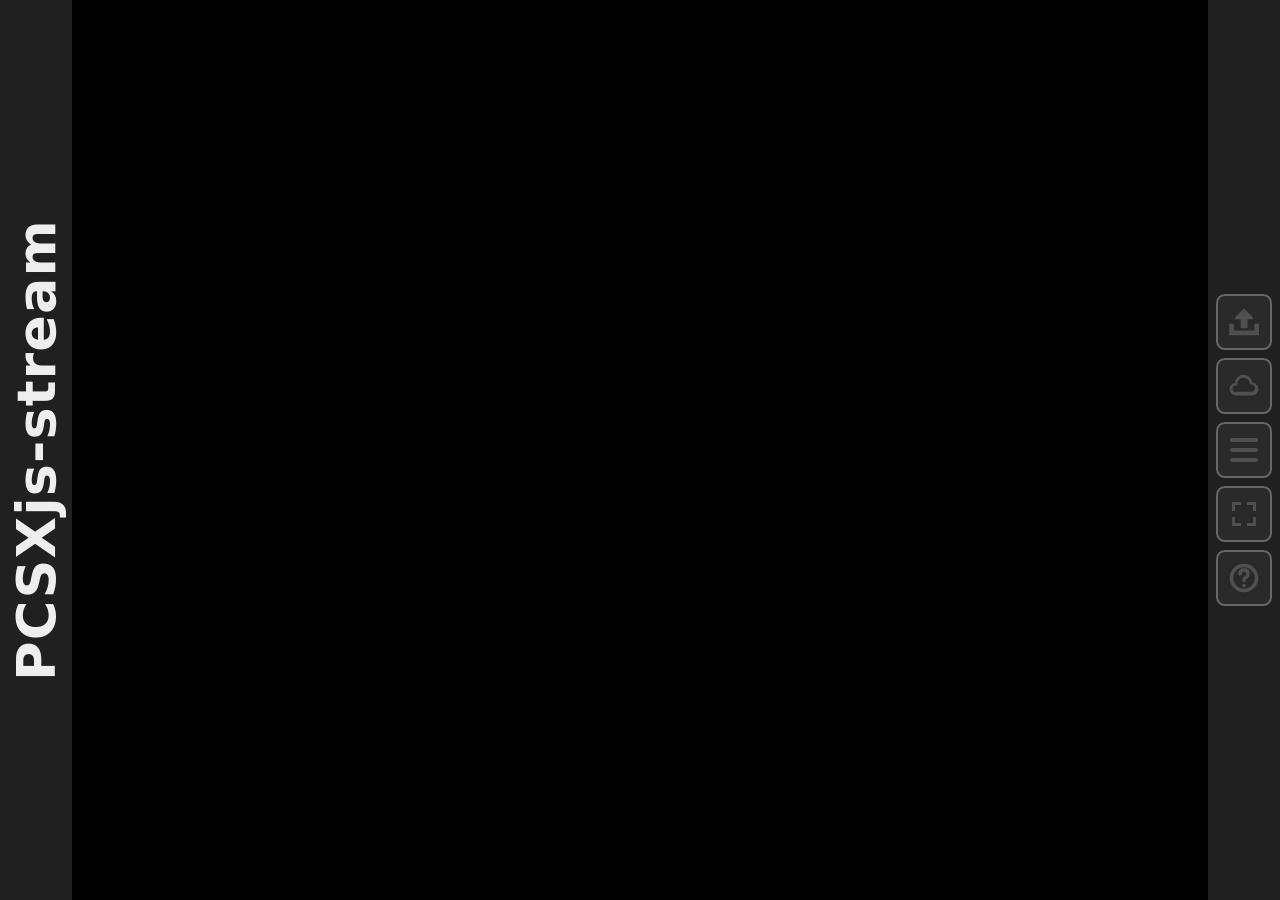
<file: index.html>
<!doctype html>
<html lang="en">
<head>
  <meta charset="utf-8">
  <meta name="viewport" content="width=device-width, initial-scale=1">
  <title>PCSXjs-stream</title>
  <script>
    window.location.replace('pcsx_ww.html' + window.location.search + window.location.hash);
  </script>
</head>
<body>
  <p>Opening PCSXjs-stream…</p>
</body>
</html>
</file>
<file: pcsx.css>
body {
  font-family: arial;
  margin: 0;
  padding: none;
}

.emscripten {
  padding-right: 0;
  margin-left: auto;
  margin-right: auto;
  display: block;
}

div.emscripten {
  text-align: center;
}

/* the canvas *must not* have any border or padding, or mouse coords will be wrong */

canvas.emscripten
 {
  border: 0px none;
  background-color: black;
  width: 100%;
  height: 100%;
  top: 0px;
  top: 0;
}


#emscripten_logo {
  display: inline-block;
  margin: 0;
}
.infobox {
    display: block;
    float: left;    
    top: 20%;
    width: 90%;
    left: 5%;
    height: 70%;    
    font-size: 16px;
    color: white;
    background-color: #000060;
}
.infobox progress {
  width: 100%;
  height: 1.5em;
  float: left;
  background: #606060;
  color: green;

}
.infobox progress::-moz-progress-bar {background-color: green;}

.main:-webkit-full-screen .infobox
{
  font-size:  5vh;
}
.main:-moz-full-screen .infobox {
  font-size: 5vh;
}



.spinner {
  height: 30px;
  width: 30px;
  margin: 0;
  margin-top: 20px;
  margin-left: 20px;
  display: inline-block;
  vertical-align: top;
  -webkit-animation: rotation .8s linear infinite;
  -moz-animation: rotation .8s linear infinite;
  -o-animation: rotation .8s linear infinite;
  animation: rotation 0.8s linear infinite;
  border-left: 5px solid rgb(235, 235, 235);
  border-right: 5px solid rgb(235, 235, 235);
  border-bottom: 5px solid rgb(235, 235, 235);
  border-top: 5px solid rgb(120, 120, 120);
  border-radius: 100%;
  background-color: rgb(189, 215, 46);
}

@-webkit-keyframes rotation {
  from {
    -webkit-transform: rotate(0deg);
  }
  to {
    -webkit-transform: rotate(360deg);
  }
}

@-moz-keyframes rotation {
  from {
    -moz-transform: rotate(0deg);
  }
  to {
    -moz-transform: rotate(360deg);
  }
}

@-o-keyframes rotation {
  from {
    -o-transform: rotate(0deg);
  }
  to {
    -o-transform: rotate(360deg);
  }
}

@keyframes rotation {
  from {
    transform: rotate(0deg);
  }
  to {
    transform: rotate(360deg);
  }
}

#status {
  display: inline-block;
  vertical-align: top;
  margin-top: 30px;
  margin-left: 20px;
  font-weight: bold;
  color: rgb(120, 120, 120);
}

#progress {
  height: 20px;
  width: 200px;
}

#output {
  width: 100%;
  height: 200px;
  margin: 0 auto;
  margin-top: 10px;
  border-left: 0px;
  border-right: 0px;
  padding-left: 0px;
  padding-right: 0px;
  display: block;
  background-color: black;
  color: white;
  font-family: 'Lucida Console', Monaco, monospace;
  outline: none;
}


.main {
  position: relative;
  width: 720px;
  height: 540px;
  display: block;
  margin: auto;
}

.main:-webkit-full-screen {
    position: fixed;
    width: 100vw;
    height: 100vh;
    display: block;
    margin: auto;
    background-color: black;
  }


.main .control {
  display: block;
  width: 100%;
  height: 5%;
  bottom: 0;
  /* Full height */
  /*overflow: auto;*/
  color: white;
  /* Enable scroll if needed */
  background-color: rgb(0, 0, 0);
  /* Fallback color */
  background-color: rgba(70, 70, 70, 0.7);
  /* Black w/ opacity */
  vertical-align: middle;  
}

#filter_menu {
  display: block;
  width: 7em;
  bottom: 130%;
  left: 25%;
  position: absolute;
  /* Stay in place */
  z-index: 1;
  /* Full height */
  /*overflow: auto;*/
  color: white;
  /* Enable scroll if needed */
  background-color: rgb(0, 0, 0);
  /* Fallback color */
  background-color: rgba(70, 70, 70, 0.7);
  /* Black w/ opacity */
  vertical-align: middle;  
}
#filter_menu  .filter_menu_entry {
  width: 100%;
  height: 1.5em;
  display: block;
  position: relative;    
}
#filter_menu  .filter_check_box {
  width: 1em;
  height: 100%;
  float: left;
  position: relative;

}
#filter_menu .filter_name_field {
  width: 5em;
  height: 100%;
  float: left;
  position: relative;

}

.control div {
    display: block;
    height: 100%;
    float: left;
    font-size: 18px;
    align-items: center;
    justify-content: center;
    width: 10%;
    opacity: 70%;
    color: white;
    background-color:rgba(189, 180, 80, 0);
    padding: 1;
    text-align: center;
    border: 3px solid rgba(0,0,0,.0);
    margin: 2;
    -webkit-touch-callout: none; /* iOS Safari */
    -webkit-user-select: none; /* Safari */
    -khtml-user-select: none; /* Konqueror HTML */
    -moz-user-select: none; /* Firefox */
    -ms-user-select: none; /* Internet Explorer/Edge */
    user-select: none; /* Non-prefixed version, currently
                                  supported by Chrome and Opera */
}
.control div p {
  margin: 0.1em;
}
.control div img{
  height: 100%;
  background-color: rgba(0,0,0,0);
}     
                       
.main:-webkit-full-screen .control div{
    font-size: 4vh;
  }

/* eNGE-inspired responsive shell for desktop, tablets, and phones. */
html, body { min-height: 100%; }
body { background: #202020; color: #eee; font-family: system-ui, sans-serif; }
body.app-shell { overflow-x: hidden; }
body.app-shell { min-height: 100dvh; display: block; overflow: hidden; }
.app-header { position: fixed; z-index: 2; inset: 0 auto 0 0; display: flex; flex-direction: column; align-items: center; justify-content: center; gap: .75rem; width: 4.5rem; box-sizing: border-box; margin: 0; padding: .75rem .5rem; background: #202020; }
.app-header h1 { position: absolute; top: 50%; left: calc(50% + max(0px, (100vw - 9rem - 133.333dvh) / 4)); width: auto; max-height: calc(100% - 1rem); margin: 0; font-size: 3.75rem; line-height: 1; letter-spacing: .02em; writing-mode: vertical-rl; transform: translate(-50%, -50%) rotate(180deg) scale(.9); transform-origin: center; white-space: nowrap; }
.app-actions { position: fixed; z-index: 2; inset: 0 0 0 auto; display: flex; flex-direction: column; align-items: center; justify-content: center; gap: .5rem; width: 4.5rem; box-sizing: border-box; margin: 0; padding: .75rem .5rem; background: #202020; transform: translateX(calc(0px - max(0px, (100vw - 9rem - 133.333dvh) / 4))); }
.bios-status { box-sizing: border-box; width: 100%; padding: .35rem .75rem; border-top: 1px solid #333; border-bottom: 1px solid #333; background: #171717; color: #aaa; font-size: .9rem; }
.bios-status[data-state="ready"] { color: #8ff0a4; }
.bios-status[data-state="loading"] { color: #ffe08a; }
.bios-status[data-state="error"], .bios-status[data-state="blocked"] { color: #ff9d9d; }
.icon-button { width: 3.5rem; height: 3.5rem; border: 2px solid #666; border-radius: .55rem; background: #292929 center / 2rem 2rem no-repeat; color: transparent; cursor: pointer; }
.icon-button:hover, .icon-button:focus-visible { background-color: #3a3a3a; }
#menu-button { background-image: url('images/menu.svg'); }
#fullscreen { background-image: url('images/fullscreen.svg'); }
#cloud-button { background-image: url('images/cloud.svg'); }
#help-button { background-image: url('images/help.svg'); }
.file-upload-button { display: inline-block; box-sizing: border-box; background-image: url('images/upload.svg'); }
#iso_opener:disabled + .file-upload-button { opacity: .45; cursor: not-allowed; }
.app-main { width: calc(100% - 9rem); height: 100dvh; max-width: none; min-height: 0; margin: 0 4.5rem; box-sizing: border-box; display: flex; align-items: center; justify-content: center; overflow: hidden; background: #202020; }
.main { width: min(100%, calc((100dvh - 5rem) * 4 / 3)); max-width: 100%; max-height: 100%; height: auto; aspect-ratio: 4 / 3; }
canvas.emscripten { width: 100%; height: 100%; object-fit: contain; }
.app-main > .main { width: auto; height: 100%; max-width: 100%; max-height: 100%; aspect-ratio: 4 / 3; background: #000; }

#pcsx_app:fullscreen,
#pcsx_app:-webkit-full-screen,
#pcsx_app:-moz-full-screen,
#pcsx_app:-ms-fullscreen,
html.xbox-pseudo-fullscreen #pcsx_app {
  width: 100vw;
  height: 100vh;
  max-width: none;
  max-height: none;
  margin: 0;
  display: flex;
  align-items: center;
  justify-content: center;
  overflow: hidden;
  background: #000;
}
html:fullscreen body.app-shell,
html.xbox-pseudo-fullscreen body.app-shell {
  display: block;
  min-height: 100vh;
  overflow: hidden;
  background: #000;
}
html:fullscreen .app-header,
html.xbox-pseudo-fullscreen .app-header { display: none; }
html:fullscreen .app-main,
html.xbox-pseudo-fullscreen .app-main {
  width: 100vw;
  height: 100vh;
  min-height: 100vh;
  margin: 0;
  padding-top: 0;
  background: #000;
}
html:fullscreen #pcsx_app,
html.xbox-pseudo-fullscreen #pcsx_app {
  width: var(--fullscreen-width, 100vw);
  height: var(--fullscreen-height, 100vh);
}
html:fullscreen .app-main > .main,
html.xbox-pseudo-fullscreen .app-main > .main { height: 100%; }
html:fullscreen #pcsx_app canvas.emscripten,
html.xbox-pseudo-fullscreen #pcsx_app canvas.emscripten {
  width: min(var(--fullscreen-width, 100vw), calc(var(--fullscreen-height, 100vh) * 4 / 3));
  height: min(var(--fullscreen-height, 100vh), calc(var(--fullscreen-width, 100vw) * 3 / 4));
  max-width: none;
  max-height: none;
  flex: 0 0 auto;
  object-fit: contain;
}
.stream-controls { display: flex; flex-wrap: wrap; gap: .5rem; align-items: center; margin: .75rem 0; }
.stream-controls input { min-width: min(100%, 28rem); flex: 1; min-height: 2.5rem; padding: .4rem .6rem; border: 1px solid #666; border-radius: .35rem; background: #2b2b2b; color: #eee; }
.app-button { box-sizing: border-box; min-height: 2.5rem; padding: .45rem .75rem; border: 1px solid #777; border-radius: .35rem; background: #333; color: #eee; cursor: pointer; font: inherit; font-size: 1rem; line-height: 1.2; text-decoration: none; }
.app-button:disabled { background: #1b1b1b; color: #777; border-color: #444; cursor: not-allowed; }
.infobox { width: auto; height: auto; float: none; margin: .75rem 0; padding: .75rem; background: #171717; border: 1px solid #333; border-radius: .4rem; }
.infobox pre { overflow-x: auto; white-space: pre-wrap; color: #aaa; }
#control-menu, #network-menu, #help-menu { display: none; position: fixed; inset: 0; z-index: 20; align-items: flex-start; justify-content: flex-end; box-sizing: border-box; overflow: auto; padding: max(1rem, env(safe-area-inset-top)) max(1rem, env(safe-area-inset-right)) max(1rem, env(safe-area-inset-bottom)) max(1rem, env(safe-area-inset-left)); background: #0008; -webkit-overflow-scrolling: touch; }
#control-menu.open, #network-menu.open, #help-menu.open { display: flex; }
#control-menu.open, #network-menu.open, #help-menu.open, #control-menu.open .menu-panel, #network-menu.open .menu-panel, #help-menu.open .menu-panel { pointer-events: auto; }
.menu-panel { width: min(24rem, 100%); max-height: 100%; box-sizing: border-box; overflow: auto; padding: 1rem; padding-bottom: max(1rem, env(safe-area-inset-bottom)); background: #242424; border: 1px solid #666; border-radius: .6rem; box-shadow: 0 1rem 3rem #000; -webkit-overflow-scrolling: touch; }
.help-panel { width: min(32rem, 100%); }
.menu-heading { display: flex; justify-content: space-between; align-items: center; margin-bottom: .75rem; }
.menu-heading h2 { margin: 0; }
.help-content h3 { margin: 1rem 0 .25rem; color: #ddd; }
.help-content h3:first-child { margin-top: 0; }
.help-content p { margin: .35rem 0; color: #bbb; line-height: 1.45; }
.help-list { margin: .35rem 0; padding-left: 1.25rem; color: #bbb; line-height: 1.45; }
.help-content a { color: #8fc7ff; }
.menu-list { display: grid; gap: .5rem; margin: 0; padding: 0; list-style: none; }
.menu-list .app-button { display: block; box-sizing: border-box; width: 100%; text-align: left; }
.menu-section { margin-top: .5rem; color: #aaa; font-size: .8rem; text-transform: uppercase; letter-spacing: .08em; }
.cloud-server-config { margin: .75rem 0 1rem; padding: .75rem; border: 1px solid #444; border-radius: .4rem; background: #1b1b1b; }
.cloud-server-config label { display: block; margin-bottom: .35rem; color: #ccc; font-size: .9rem; }
.cloud-server-config input { display: block; position: relative; z-index: 1; box-sizing: border-box; width: 100%; min-height: 2.4rem; padding: .4rem .55rem; border: 1px solid #666; border-radius: .35rem; background: #2b2b2b; color: #eee; font: inherit; user-select: text; -webkit-user-select: text; -webkit-touch-callout: default; touch-action: manipulation; pointer-events: auto !important; }
.cloud-server-actions { display: flex; gap: .5rem; margin-top: .5rem; }
.cloud-server-config small { display: block; margin-top: .5rem; color: #999; line-height: 1.35; }
.cloud-server-config code { color: #ccc; }
#touch-controls { display: none; }
#touch-controls.gamepad-device { display: none !important; }
body.gamepad-device #touch-controls { display: none !important; }
body:not(.touch-device) #touch-controls { display: none !important; }
body.touch-device #touch-controls { display: block; }
@media (pointer: coarse), (max-width: 700px) {
  .app-shell, .app-shell button, .app-shell label, .app-shell h1, .app-shell h2, .app-shell h3 { user-select: none; -webkit-user-select: none; -webkit-touch-callout: none; }
  .app-shell button, .app-shell label { -webkit-tap-highlight-color: transparent; }
  .menu-panel { touch-action: pan-y; }
  .app-button, .icon-button, .file-upload-button { touch-action: manipulation; }
  #touch-controls { display: block; position: fixed; inset: 0; z-index: 10; pointer-events: none; touch-action: none; }
  .touch-button, .touch-stick { pointer-events: auto; user-select: none; -webkit-user-select: none; -webkit-touch-callout: none; }
  .touch-button { position: absolute; width: 3.6rem; height: 3.6rem; border: 2px solid #888; border-radius: 50%; background: #222b; color: #eee; font: inherit; font-weight: 600; touch-action: none; }
  .touch-button.is-pressed { background: #777d; }
  .touch-face { position: absolute; right: 1rem; bottom: 1.5rem; width: 11rem; height: 11rem; }
  .touch-face .touch-button { position: absolute; }
  .touch-face .triangle { top: 0; left: 50%; transform: translateX(-50%); }
  .touch-face .circle { top: 50%; right: 0; transform: translateY(-50%); }
  .touch-face .square { top: 50%; left: 0; transform: translateY(-50%); }
  .touch-face .cross { bottom: 0; left: 50%; transform: translateX(-50%); }
  .touch-menu { position: absolute; left: 50%; bottom: 1rem; transform: translateX(-50%); display: flex; gap: .35rem; }
  .touch-menu .touch-button, .touch-shoulder-pair .touch-button { position: relative; }
  .touch-shoulders { position: absolute; top: calc(5rem + env(safe-area-inset-top)); left: 1rem; right: 1rem; display: flex; justify-content: space-between; }
  .touch-shoulder-pair { display: flex; gap: .35rem; }
  .touch-stick { position: absolute; left: 1rem; bottom: 1.5rem; width: 8.5rem; height: 8.5rem; border: 2px solid #888; border-radius: 50%; background: #2228; }
  .touch-stick-knob { position: absolute; left: 50%; top: 50%; width: 3.5rem; height: 3.5rem; margin: -1.75rem; border: 1px solid #aaa; border-radius: 50%; background: #999b; }
  .app-header { width: 3.5rem; padding: .5rem .35rem; }
  .app-header h1 { left: calc(50% + max(0px, (100vw - 7rem - 133.333dvh) / 4)); }
  .app-main { width: calc(100% - 7rem); margin-left: 3.5rem; margin-right: 3.5rem; }
  .app-actions { width: 3.5rem; gap: .25rem; padding: .5rem .35rem; transform: translateX(calc(0px - max(0px, (100vw - 7rem - 133.333dvh) / 4))); }
  .icon-button { width: 3rem; height: 3rem; background-size: 1.7rem 1.7rem; }
}
@media (orientation: portrait) and (pointer: coarse) {
  .touch-stick { left: 2rem; bottom: 5rem; }
  .touch-face { right: 2rem; bottom: 5rem; transform: scale(.9); transform-origin: bottom right; }
  .touch-menu { bottom: 1rem; }
}
@media (orientation: landscape) and (pointer: coarse) {
  .touch-face { right: 1.5rem; bottom: 1rem; transform: scale(.82); transform-origin: bottom right; }
  .touch-stick { left: 1.5rem; bottom: 1rem; transform: scale(.82); transform-origin: bottom left; }
  .touch-menu { left: auto; right: 12rem; bottom: 1rem; transform: none; }
}

/* Narrow screens use the original top toolbar layout. */
@media (max-width: 700px) {
  body.app-shell { display: grid; grid-template-rows: max-content minmax(0, 1fr); row-gap: .35rem; overflow-x: hidden; overflow-y: auto; }
  .app-header { position: relative; inset: auto; flex-direction: row; justify-content: flex-start; width: 100%; height: auto; padding: .5rem .75rem; }
  .app-header h1 { position: static; width: auto; max-height: none; font-size: clamp(1rem, 3vw, 1.6rem); line-height: 1; writing-mode: horizontal-tb; transform: none; }
  .app-actions { position: static; flex-direction: row; justify-content: flex-end; width: auto; margin-left: auto; padding: 0; background: transparent; transform: none; }
  .app-main { width: 100%; height: auto; min-height: 0; margin: 0; background: #202020; }
  .app-main > .main { width: min(100%, calc((100dvh - 5rem) * 4 / 3)); height: auto; max-height: 100%; }
}

@media (pointer: coarse) and (orientation: landscape) {
  body.touch-device.app-shell { display: grid; grid-template-rows: max-content minmax(0, 1fr); row-gap: .35rem; overflow-x: hidden; overflow-y: auto; }
  body.touch-device .app-header { position: relative; inset: auto; flex-direction: row; justify-content: flex-start; width: 100%; height: auto; padding: .5rem .75rem; }
  body.touch-device .app-header h1 { position: static; width: auto; max-height: none; font-size: clamp(1rem, 3vw, 1.6rem); line-height: 1; writing-mode: horizontal-tb; transform: none; }
  body.touch-device .app-actions { position: static; flex-direction: row; justify-content: flex-end; width: auto; margin-left: auto; padding: 0; background: transparent; transform: none; }
  body.touch-device .app-main { width: 100%; height: auto; min-height: 0; margin: 0; background: #202020; }
  body.touch-device .app-main > .main { width: min(100%, calc((100dvh - 5rem) * 4 / 3)); height: auto; max-height: 100%; }
}

.main:-moz-full-screen .control div{
    font-size: 4vh;
  }





.slide-fade-enter-active {
    transition: all .3s ease;
  }
  .slide-fade-leave-active {
    transition: all .8s cubic-bezier(1.0, 0.5, 0.8, 1.0);
  }
  .slide-fade-enter, .slide-fade-leave-to
  /* .slide-fade-leave-active below version 2.1.8 */ {
    transform: translateY(100%);
    opacity: 0;
  }
</file>
